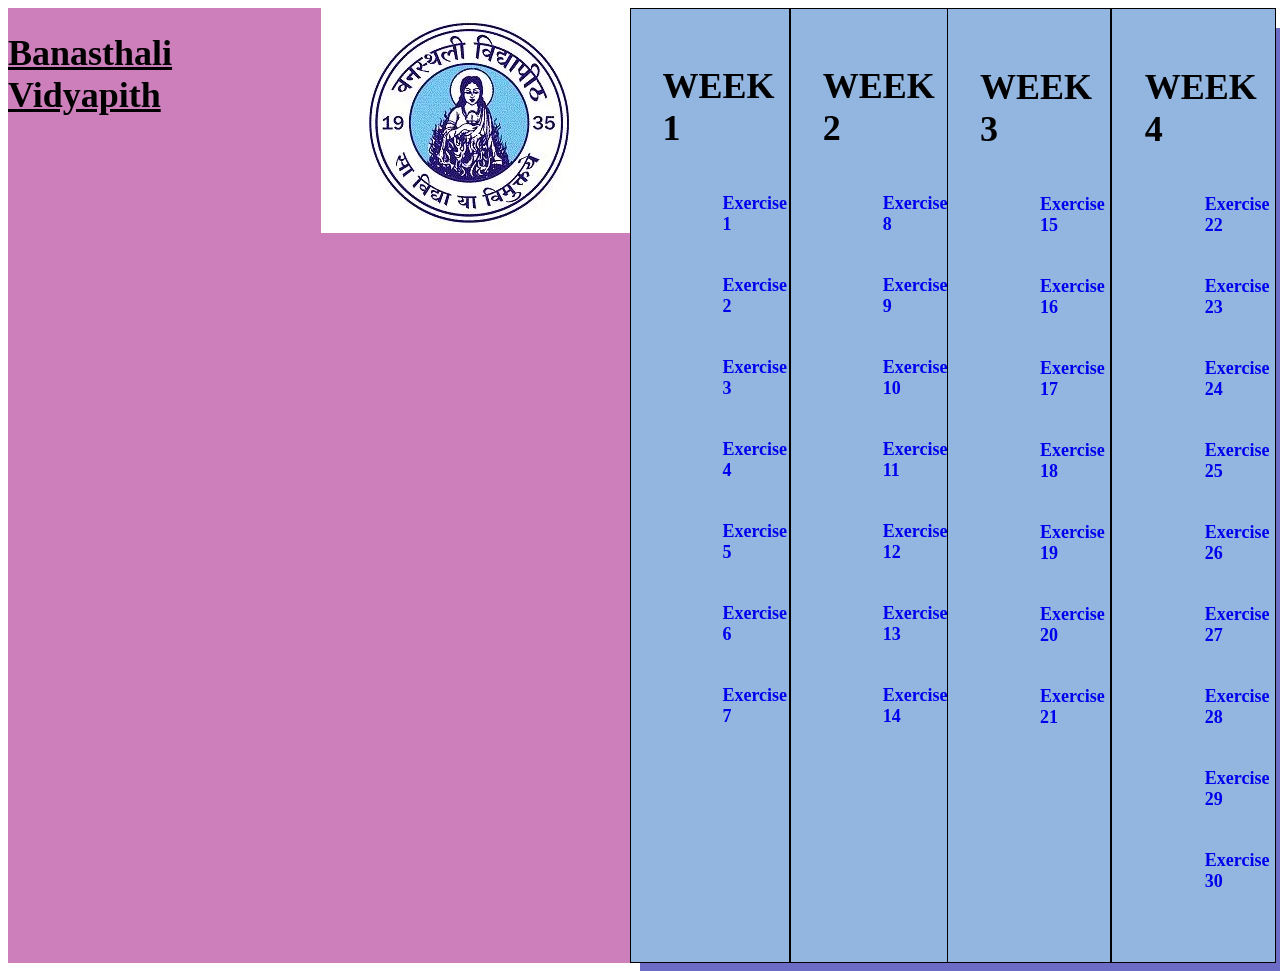
<file: index.html>
<!DOCTYPE html>
<html lang="en">
<head>
    <meta charset="UTF-8">
    <meta http-equiv="X-UA-Compatible" content="IE=edge">
    <meta name="viewport" content="width=device-width, initial-scale=1.0">
    <title>Document</title>
    <style> 
     .container{
                background-color: #cd7fbb;
                
                display: flex;
                justify-content: center;

            }
            .headbar{
                font-size: large;
                font-weight: bolder;
                text-decoration:underline;
                display: flex;
            }
            ul{
                list-style: none;
            }
            .exercise {
                display: flex;

            }
            .w{
                float: left;
                justify-content: center;
                width:30%;
                background-color: #92b6df;
                border: 1px solid;
                box-shadow: 10px 20px rgb(108, 108, 198);
                padding: 10%;
            }
            w h1{
                font-size: larger;
                text-decoration: underline;

            }
            .w ul li{
                padding: 20px;
                font-size: large;
            }
            .w ul li a{
                text-decoration: none;
                font-size: large;
            }
            .l{
                display: flex;;
            }
            .nm{
                float: left;
            }
            .h2{
                display: none;
            }
            </style>
</head>
<body>
    <div class="container">
        <div class="headbar">
            <div class="nM"><h1>Banasthali Vidyapith</h1></div>
            <div class="im"><img src="logo.webp"></div>
            <div class="exercise">
                <div class="w">
                    <h1>WEEK 1 </h1>
                    <ul>
                        <li><a href="ex1.html">Exercise 1</a></li>
                        <li><a href="ex2.html">Exercise 2</a></li>
                        <li><a href="ex3.html">Exercise 3</a></li>
                        <li><a href="ex4.html">Exercise 4</a></li>
                        <li><a href="ex5.html">Exercise 5</a></li>
                        <li><a href="ex6.html">Exercise 6</a></li>
                        <li><a href="ex7.html">Exercise 7</a></li>
    
                    </ul>
                </div>
                
            <div class="w">
                <h1>WEEK 2 </h1>
                <ul>
                    <li><a href="ex8.html">Exercise 8</a></li>
                    <li><a href="ex9.html">Exercise 9</a></li>
                    <li><a href="ex10.html">Exercise 10</a></li>
                    <li><a href="ex11.html">Exercise 11</a></li>
                    <li><a href="ex12.html">Exercise 12</a></li>
                    <li><a href="ex13.html">Exercise 13</a></li>
                    <li><a href="ex14.html">Exercise 14</a></li>

                </ul>
            </div>
        </div>
        <div class="l">
            <div class="w">
                <h1>WEEK 3 </h1>
                <ul>
                    <li><a href="ex15.html">Exercise 15</a></li>
                    <li><a href="ex16.html">Exercise 16</a></li>
                    <li><a href="ex17.html">Exercise 17</a></li>
                    <li><a href="ex18.html">Exercise 18</a></li>
                    <li><a href="ex19.html">Exercise 19</a></li>
                    <li><a href="ex20.html">Exercise 20</a></li>
                    <li><a href="ex21.html">Exercise 21</a></li>

                </ul>
            </div>
            <div class="w">
                <h1>WEEK 4 </h1>
                <ul>
                    <li><a href="ex22.html">Exercise 22</a></li>
                    <li><a href="ex23.html">Exercise 23</a></li>
                    <li><a href="ex24.html">Exercise 24</a></li>
                    <li><a href="ex25.html">Exercise 25</a></li>
                    <li><a href="ex26.html">Exercise 26</a></li>
                    <li><a href="ex27.html">Exercise 27</a></li>
                    <li><a href="ex28.html">Exercise 28</a></li>
                    <li><a href="ex29.html">Exercise 29</a></li>
                    <li><a href="ex30.html">Exercise 30</a></li>

                </ul>
            </div>
        </div>
    
</body>
</html>
</file>
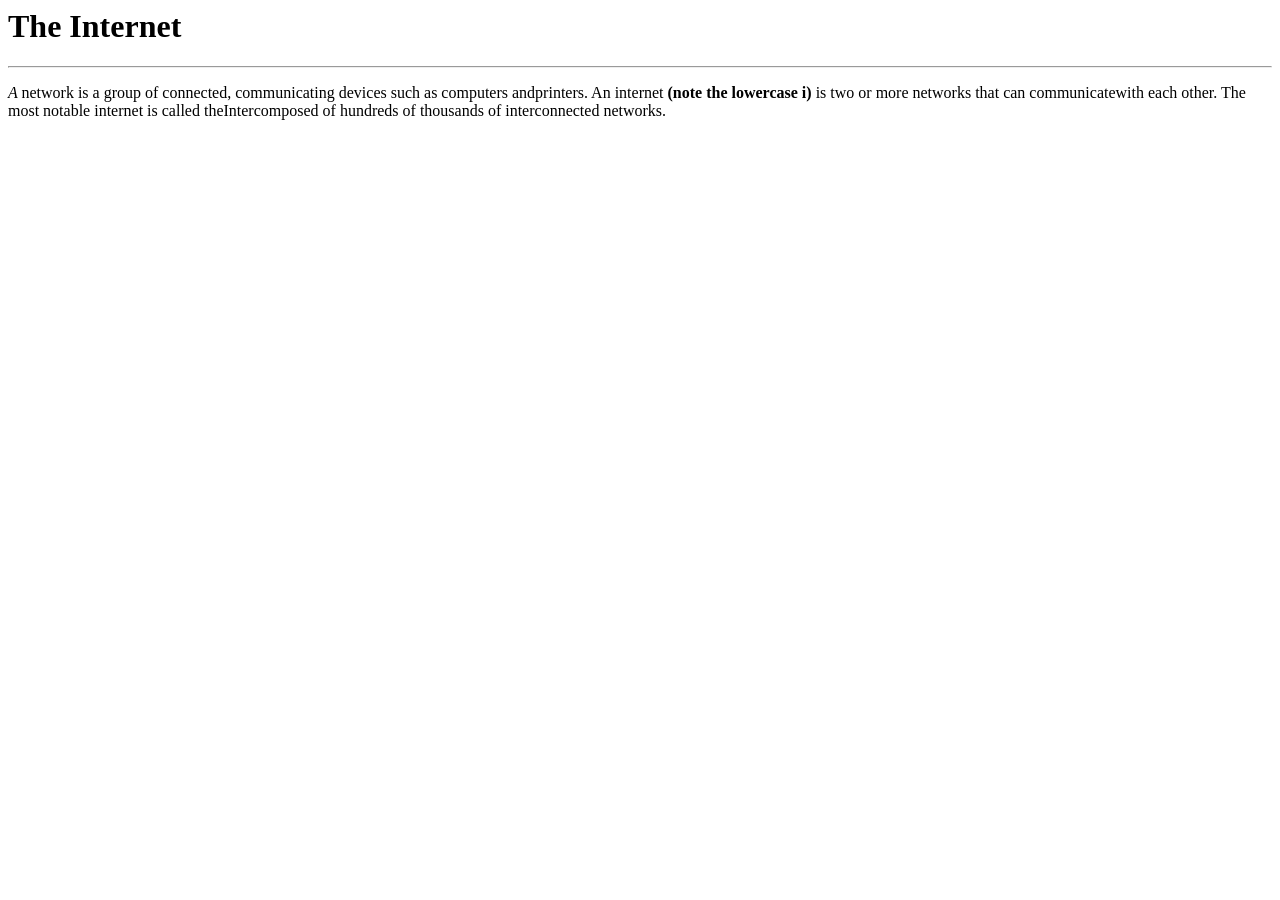
<file: ex1.html>
<html>

       <head>
		<h1> The Internet </h1>  
       </head>
 	<hr> </hr>
	<body>
		<p> <i>A </i>network is a group of connected, communicating devices such as computers andprinters. 
		   An internet <b> (note the lowercase i)</b> is two or more networks that can communicatewith each other.
	           The most notable internet is called theIntercomposed of hundreds of thousands of interconnected networks.
		</p>
	
	</body>


<html>
</file>
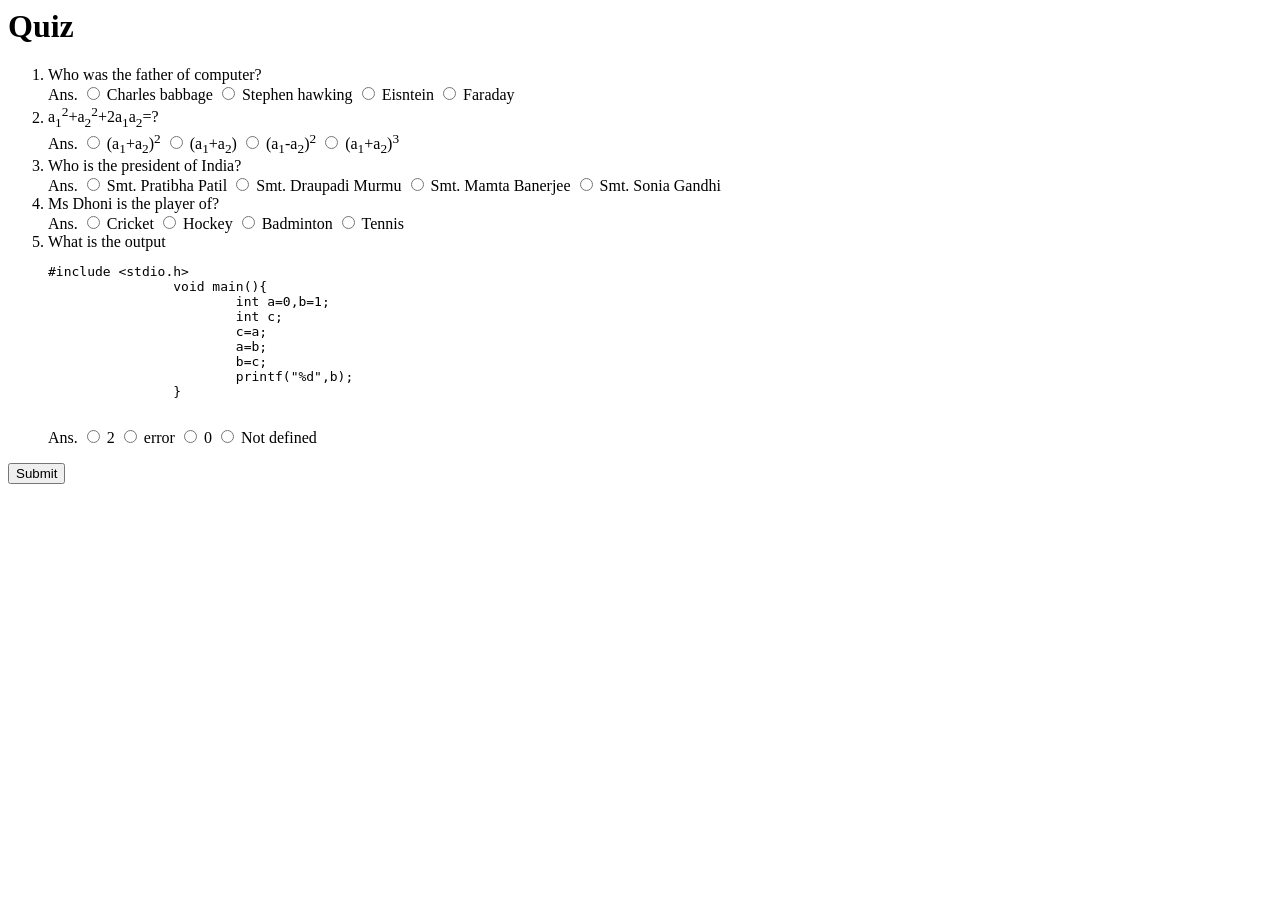
<file: ex11.html>
<html>
<head>
</head>
<body>
<h1>Quiz</h1>
	<form method="post" >
<ol>
	<li>Who was the father of computer?</li>
	<label>Ans.</label>
	
	
	<input type="radio" name="Cb" value="Charles Babbage">
	<label>Charles babbage</label>
	<input type="radio" name="sh" value="Stephen hawking">
	<label>Stephen hawking</label>
	<input type="radio" name="Ei" value="Eisntein">
	<label>Eisntein</label>
	<input type="radio" name="Fa" value="Faraday">
	<label>Faraday</label>
	
	
	<li>a<sub>1</sub><sup>2</sup>+a<sub>2</sub><sup>2</sup>+2a<sub>1</sub>a<sub>2</sub>=?</li>
	<label>Ans.</label>
	<input type="radio" name="2a" value="a">
	<label>(a<sub>1</sub>+a<sub>2</sub>)<sup>2</sup></label>
	<input type="radio" name="2b" value="b">
	<label>(a<sub>1</sub>+a<sub>2</sub>)</label>
	<input type="radio" name="2c" value="d">
	<label>(a<sub>1</sub>-a<sub>2</sub>)<sup>2</sup></label>
	<input type="radio" name="2d" value="C">
	<label>(a<sub>1</sub>+a<sub>2</sub>)<sup>3</sup></label>
	<li>Who is the president of India?</li>
	<label>Ans.</label>
	<input type="radio" name="3a" value="a">
	<label>Smt. Pratibha Patil</label>
	<input type="radio" name="3b" value="b">
	<label>Smt. Draupadi Murmu</label>
	<input type="radio" name="3c" value="c">
	<label>Smt. Mamta Banerjee</label>
	<input type="radio" name="3d" value="d">
	<label>Smt. Sonia Gandhi</label>
	<li>Ms Dhoni is the player of?</li>
	<label>Ans.</label>
	<input type="radio" name="4a" value="a">
	<label>Cricket</label>
	<input type="radio" name="4b" value="b">
	<label>Hockey</label>
	<input type="radio" name="4c" value="c">
	<label>Badminton</label>
	<input type="radio" name="4d" value="d">
	<label>Tennis</label>
	<li>What is the output</li>
	<pre>#include &ltstdio.h&gt
		void main(){
			int a=0,b=1;
			int c;
			c=a;
			a=b;
			b=c;
			printf("%d",b);
		}
	</pre>
	<label>Ans.</label>
	<input type="radio" name="5a" value="a">
	<label>2</label>
	<input type="radio" name="5b" value="a">
	<label>error</label>
	<input type="radio" name="5c" value="a">
	<label>0</label>
	<input type="radio" name="5a" value="a">
	<label>Not defined</label>
	
	
	
	</ol>
	<input type=submit value="Submit">
</form>
</body>
</html>
</file>
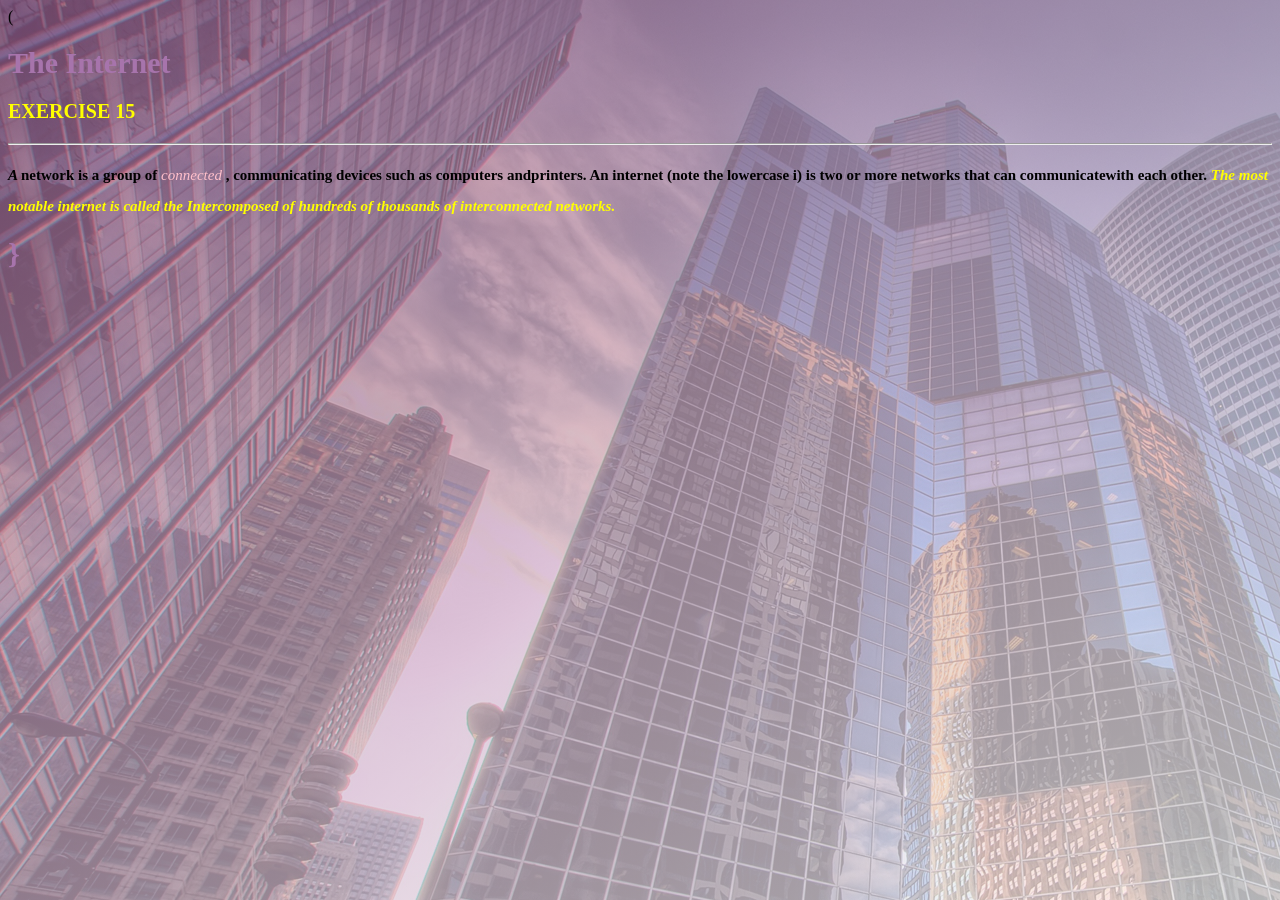
<file: ex15.html>
(<html>

       <head>
		<h1> The Internet </h1> 
		 <h2>	EXERCISE 15 <h1>
       </head>
       <style>
		body{
                        background-image:linear-gradient(to right bottom,rgba(154, 95, 143, 0.7),rgba(255,255,255,.7)),url("images/8.jpg");

}
           h1{
		font-size:30px;
                
                color:rgb(167, 116, 172);
             }
	p{
      		font-size:15px;
       		color:black;
                line-height:31px;
          }
       #first{
  		color:pink;
		font-weight:450;
		font-style:italic;
		}
     #second{
  		color:yellow;
		font-weight:550;
		font-style:italic;
		}
 	h2{
   		font-size:20px;
		color:yellow;}
  
	</style>
 	<hr> </hr>
	<body>
		<p> <i>A </i>network is a group of  <span id="first"> connected </span>, communicating devices such as computers andprinters. 
		   An internet <b> (note the lowercase i)</b> is two or more networks that can communicatewith each other.
	           <span id="second">The most notable internet is called the Intercomposed of hundreds of thousands of interconnected networks.</span>
		</p>
	
	</body>
	}
</html>
</file>
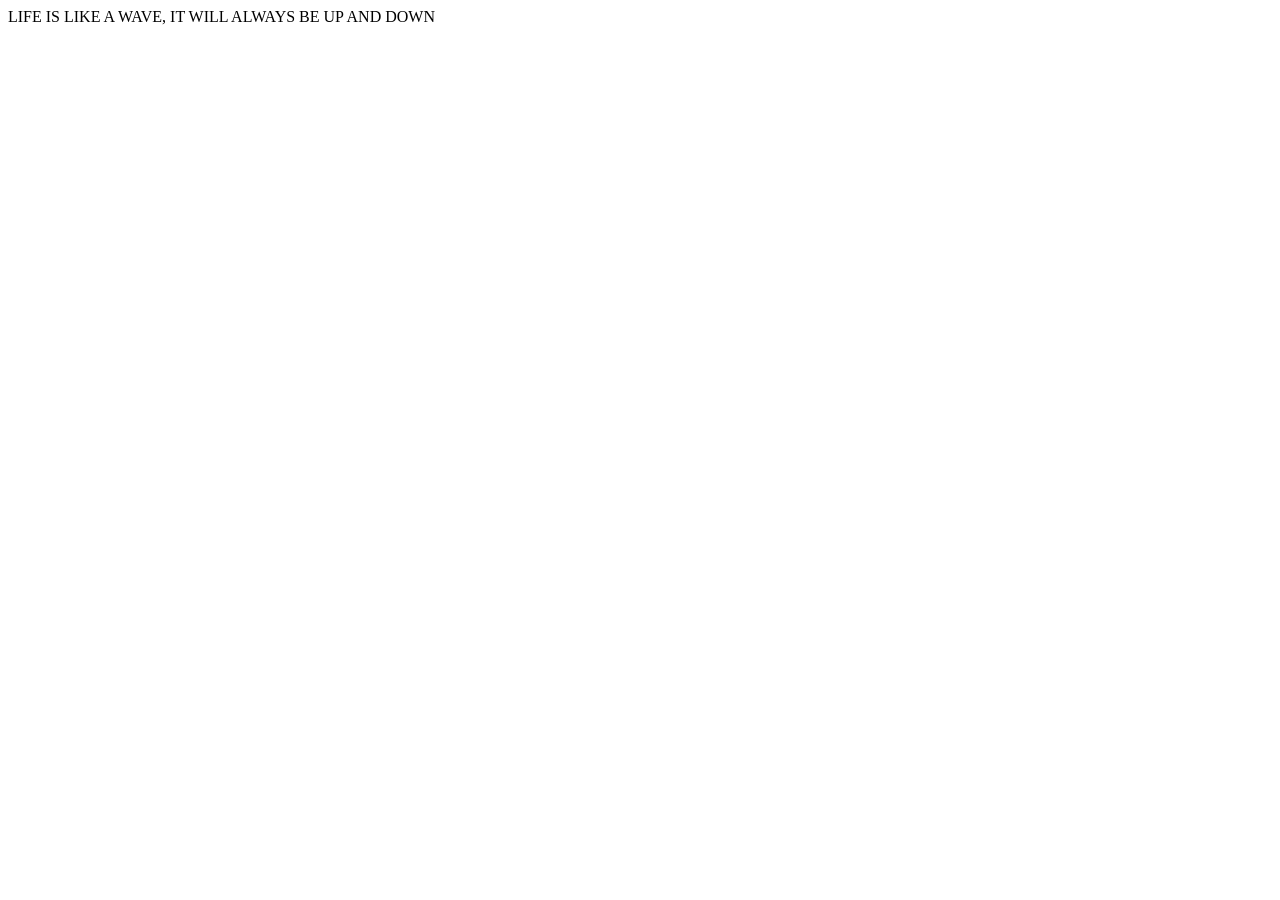
<file: ex16.html>
<!DOCTYPE html>
<html>
    <head>
        <title> FAVORITE QUOTES</title>
        
    </head>
    <style>
        
    </style>
    <body style >
        LIFE IS LIKE A WAVE, IT WILL ALWAYS BE UP AND DOWN 
    </body>
    
</html>
</file>
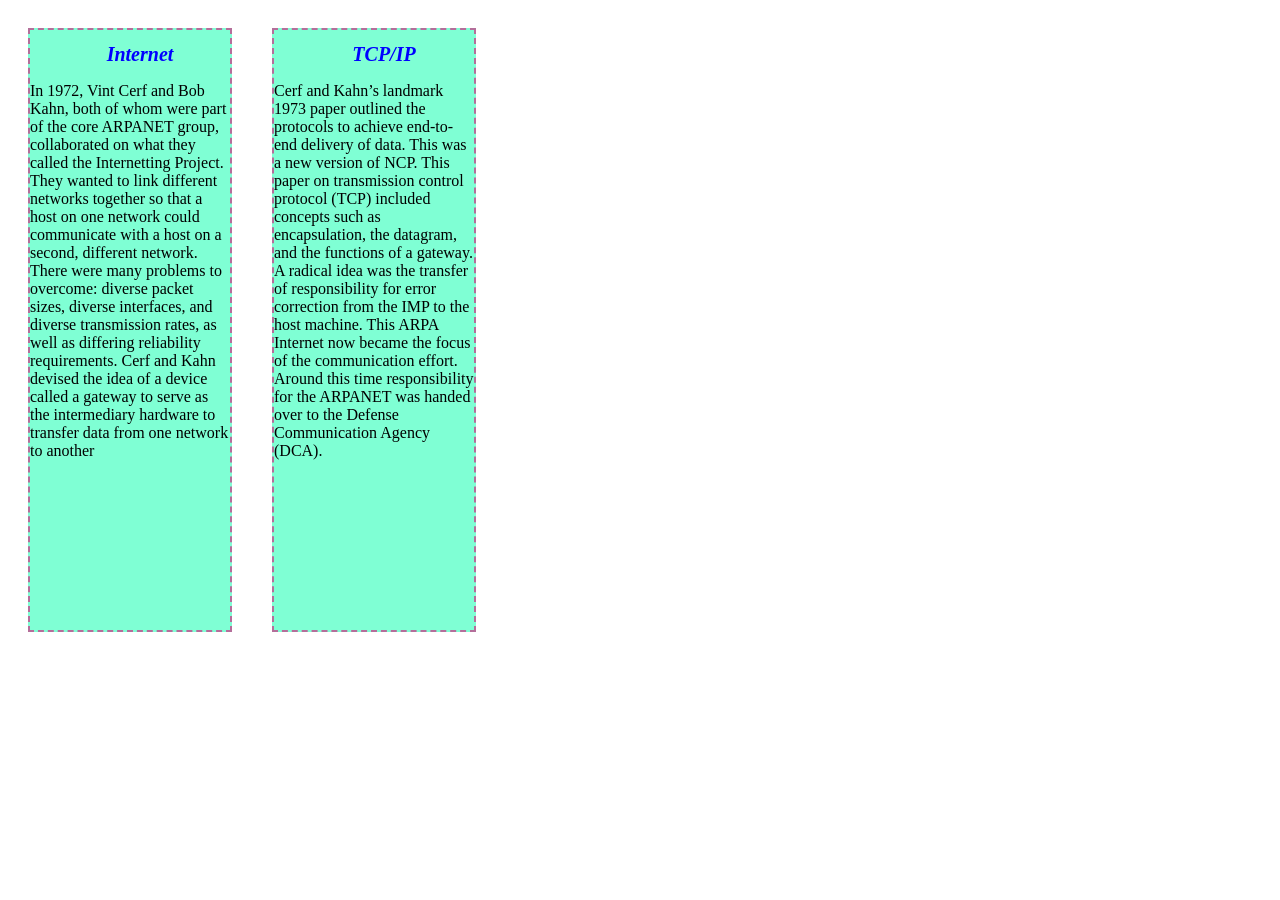
<file: ex17.html>
<html>
    <head>
        <style>
            div{
                border: dashed 2px rgb(180, 110, 154);
                height:600px;
                width:200px;
                float:left;
                margin: 20px;
                background-color: aquamarine;
            }
            h1{
                font-style:italic;
            font-weight: bolder;
            font-size: 20px;
            margin-left: 20px;
            text-align: center;
            color:blue
            }
        </style>

    </head>
    <body>
        <div>
            <h1>Internet</h1>
            <p>
                In 1972, Vint Cerf and Bob Kahn, both of whom were part of the core ARPANET
            group, collaborated on what they called the Internetting Project. They wanted to link
            different networks together so that a host on one network could communicate with a
            host on a second, different network. There were many problems to overcome: diverse
            packet sizes, diverse interfaces, and diverse transmission rates, as well as differing
            reliability requirements. Cerf and Kahn devised the idea of a device called a gateway to
            serve as the intermediary hardware to transfer data from one network to another
            </p>
        </div>
       <div>
        <h1>TCP/IP</h1>
        <p>
            Cerf and Kahn’s landmark 1973 paper outlined the protocols to achieve end-to-end
            delivery of data. This was a new version of NCP. This paper on transmission control
            protocol (TCP) included concepts such as encapsulation, the datagram, and the functions of a gateway.
             A radical idea was the transfer of responsibility for error correction
            from the IMP to the host machine. This ARPA Internet now became the focus of the
            communication effort. Around this time responsibility for the ARPANET was handed
            over to the Defense Communication Agency (DCA).
        </p>
       </div> 
    </body>
</html>
</file>
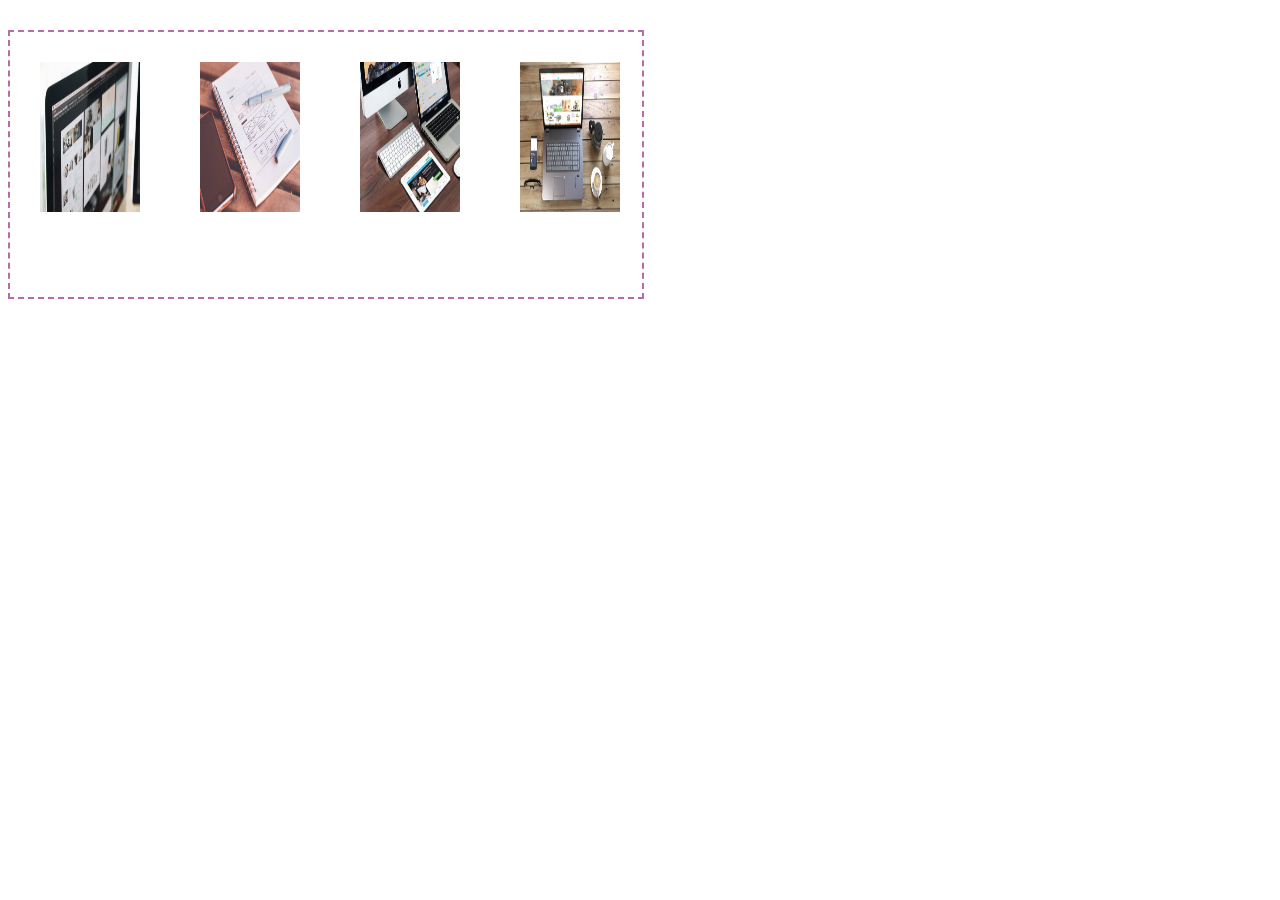
<file: ex19.html>
<html>
    <head>
        <style>
            .container{
                border: 2px dashed rgb(183, 108, 169);
                width:50%;
                height: 30%;
                display: flex;
                margin-top: 30px;
            }
            img{
                height: 150px;
                width:100px;
                padding: 30px;
                display: flex;
            }
            .container > div:hover{
                background-color: aqua;
                transform: scale(2);
            }
            
        </style>
    </head>
    <body>
        <div class="container">
            <div>
            <img class="first" src="images/1.jpeg">
        </div>
            <div>
            <img class="second"src="images/2.jpeg">
        </div>
            <div>
            <img class="third" src="images/3.jpeg">
        </div>
        <div>
            <img class="fourth"src="images/4.jpeg">
        </div>
        </div> 
    </body>
</html>
</file>
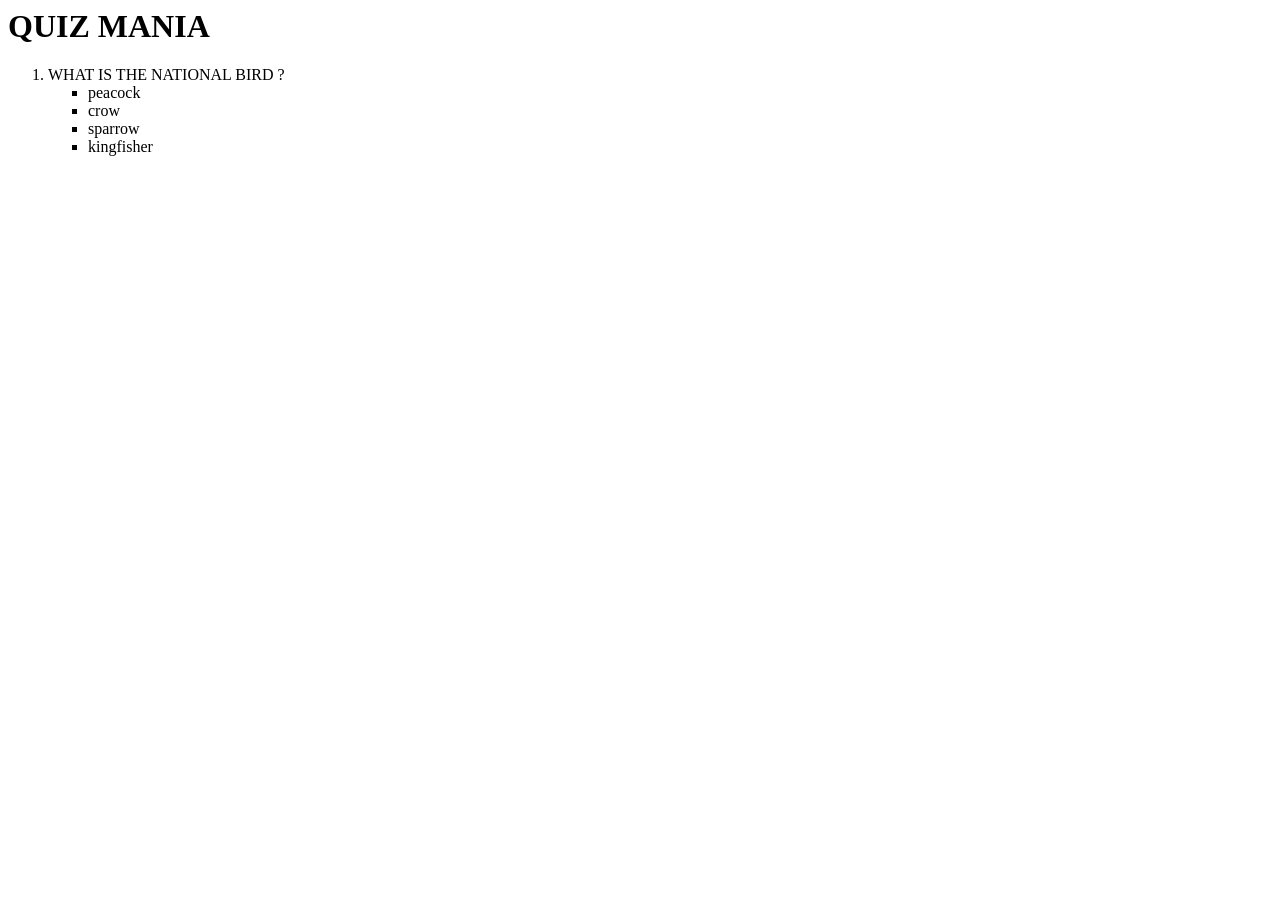
<file: ex2.html>
<html>
    <head>
    <title>EXERCISE 2</title>
</head>
<body>
<h1>QUIZ MANIA </h1>
<OL>
    <LI> WHAT IS THE NATIONAL BIRD ?
     <uL type=square>
          <li> peacock </li>
          <li> crow </li>
	  <li> sparrow </li>
	  <li> kingfisher </li>
</file>
